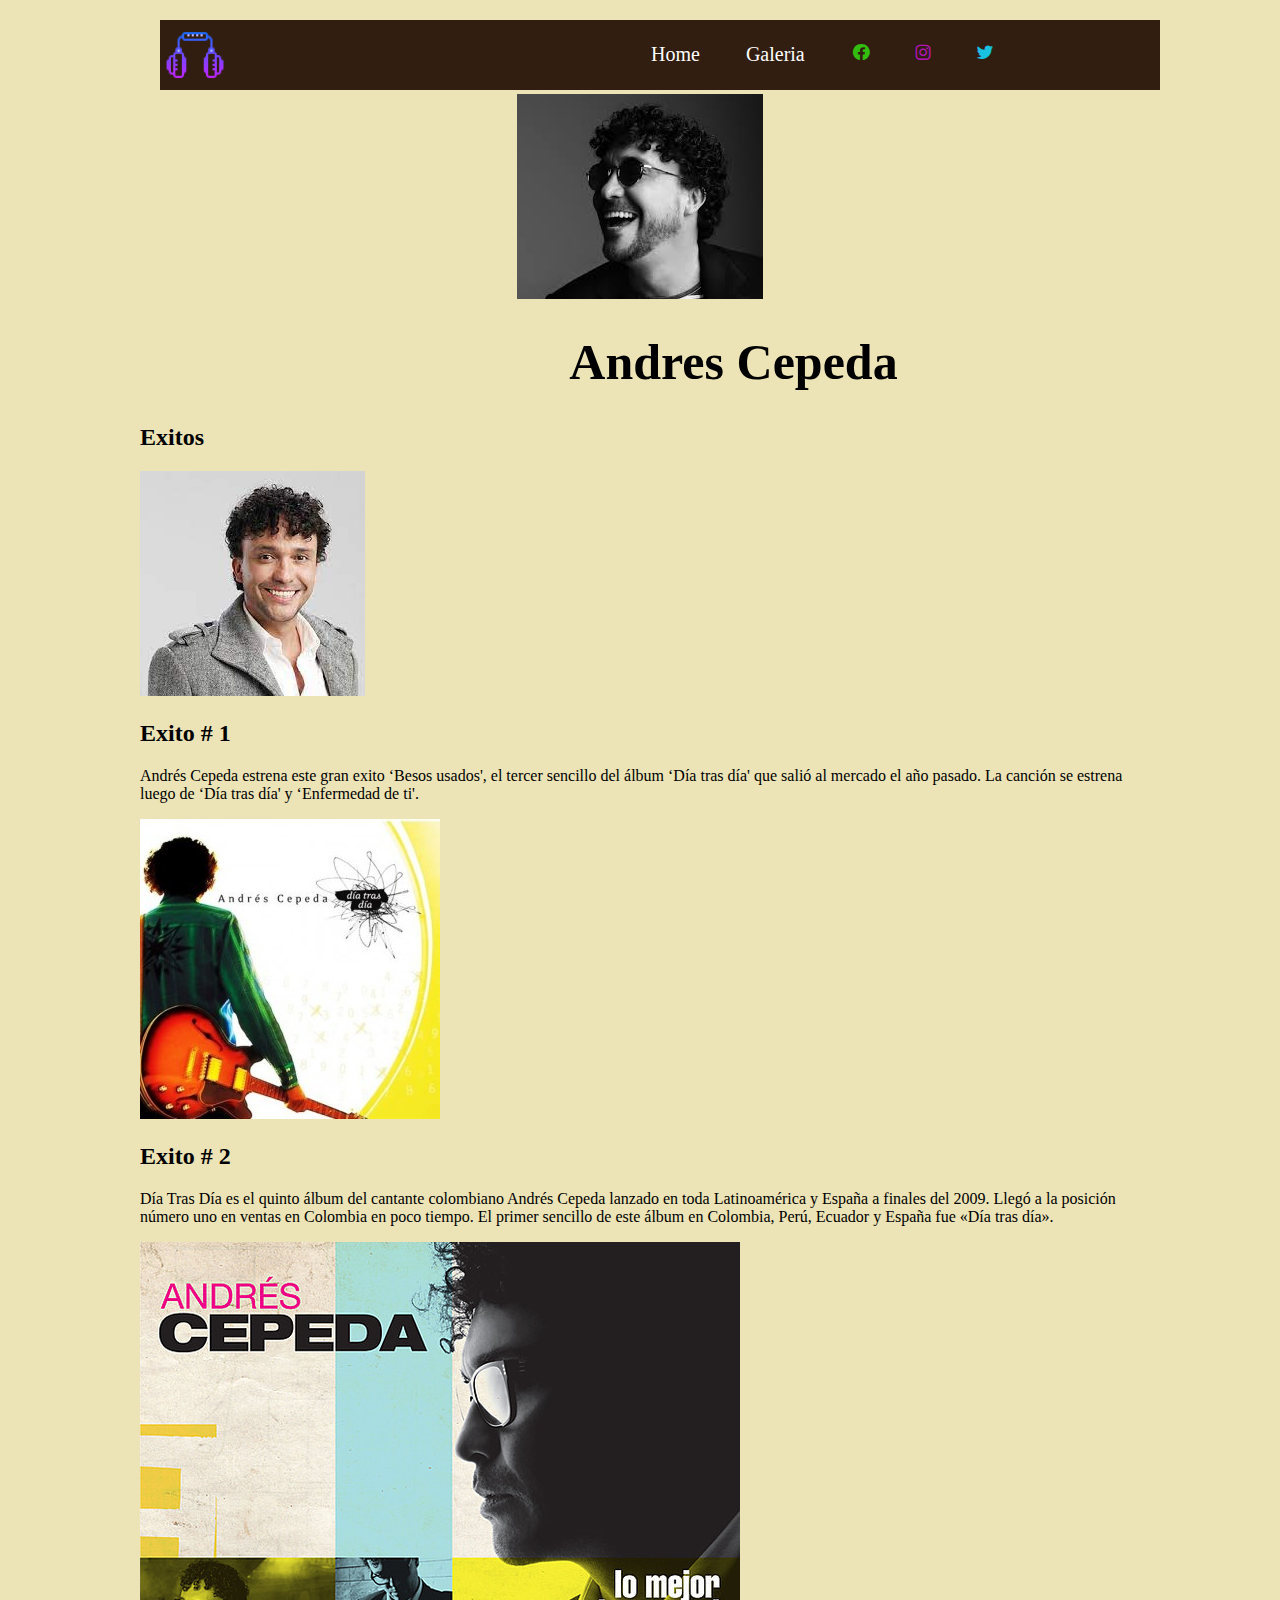
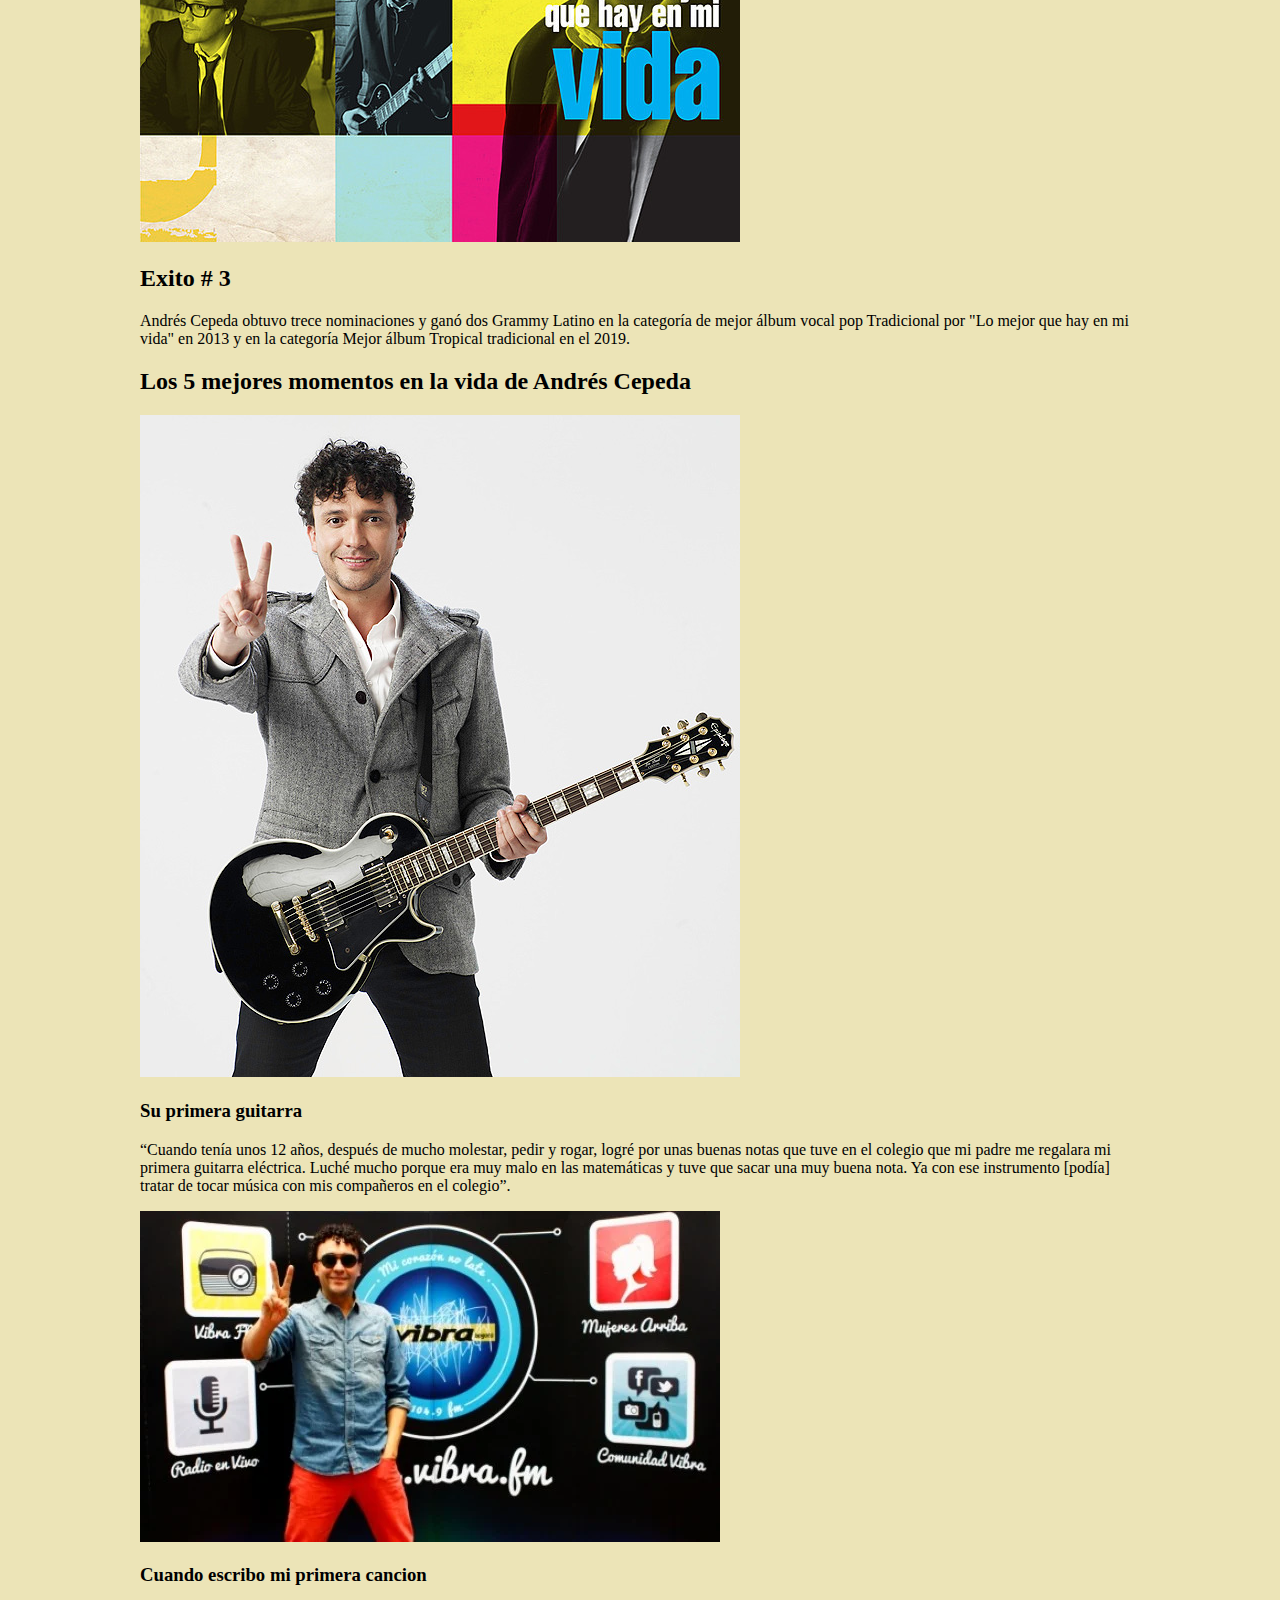
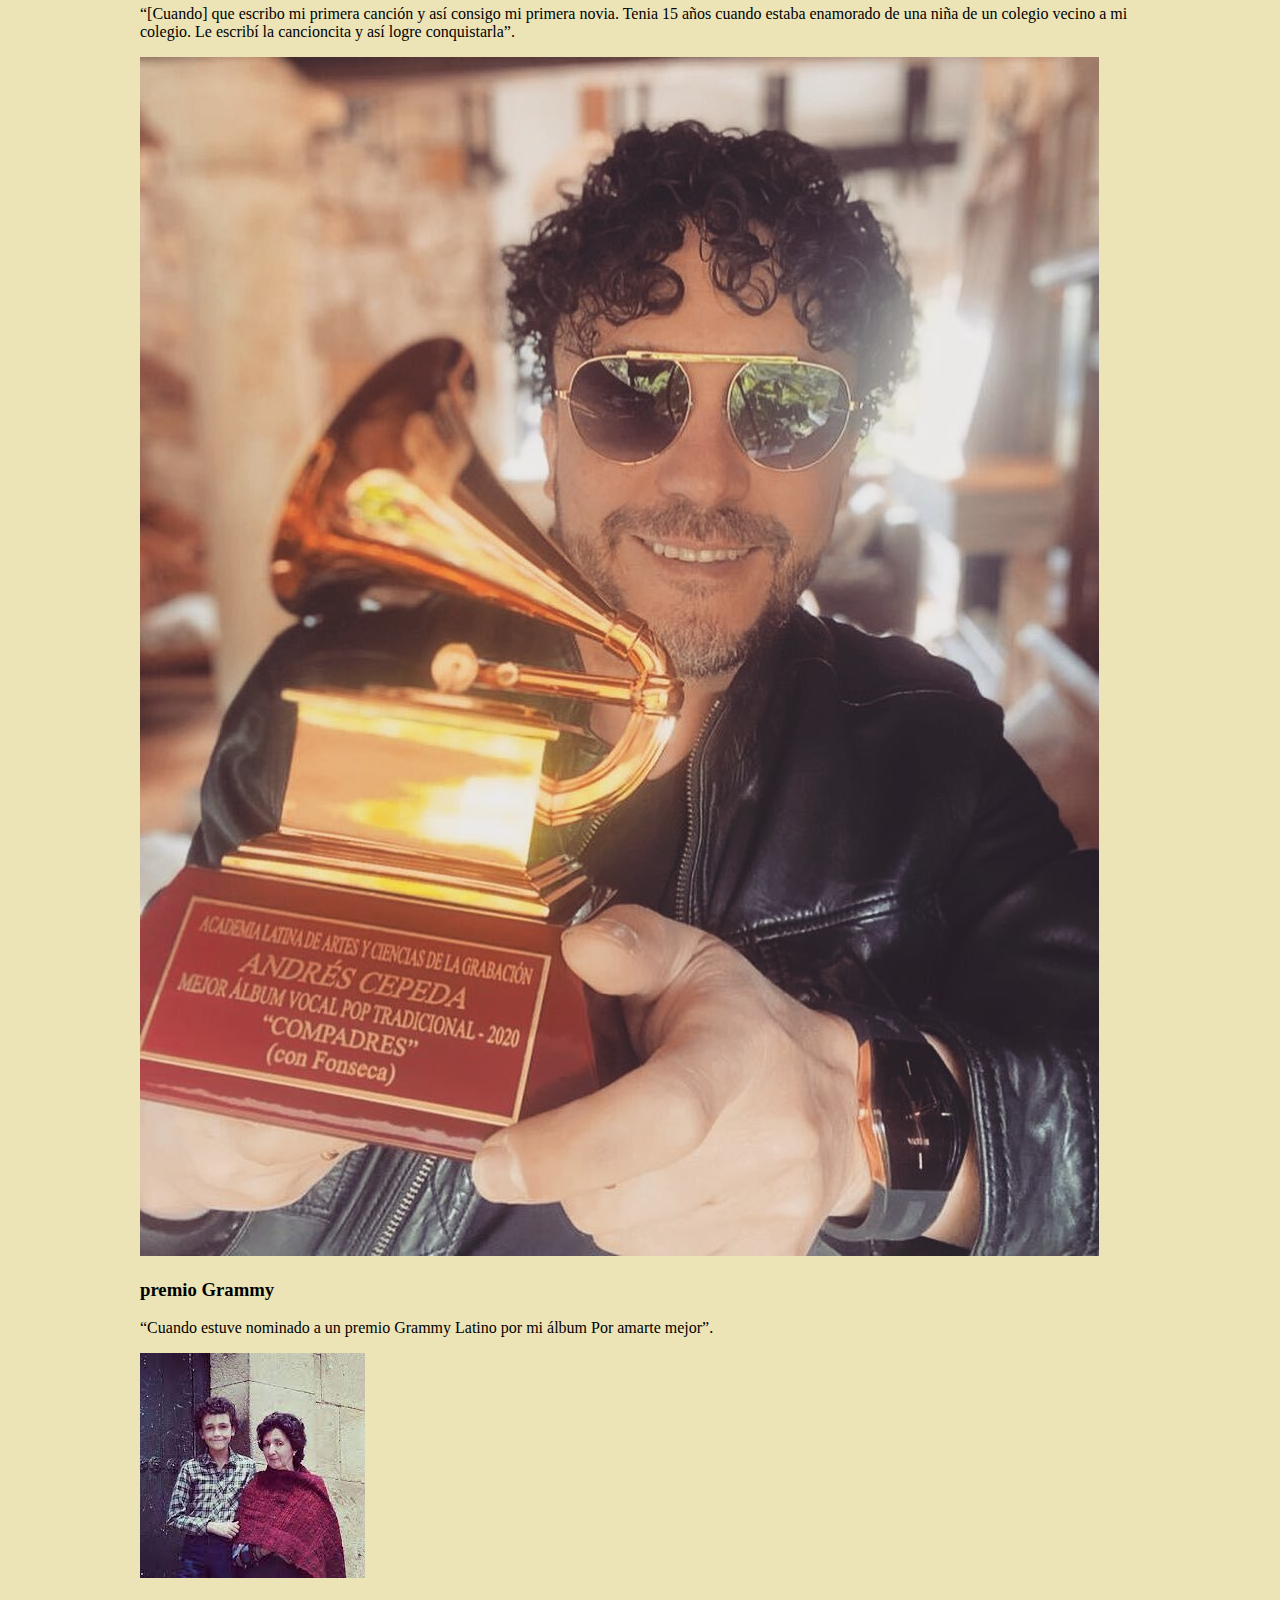
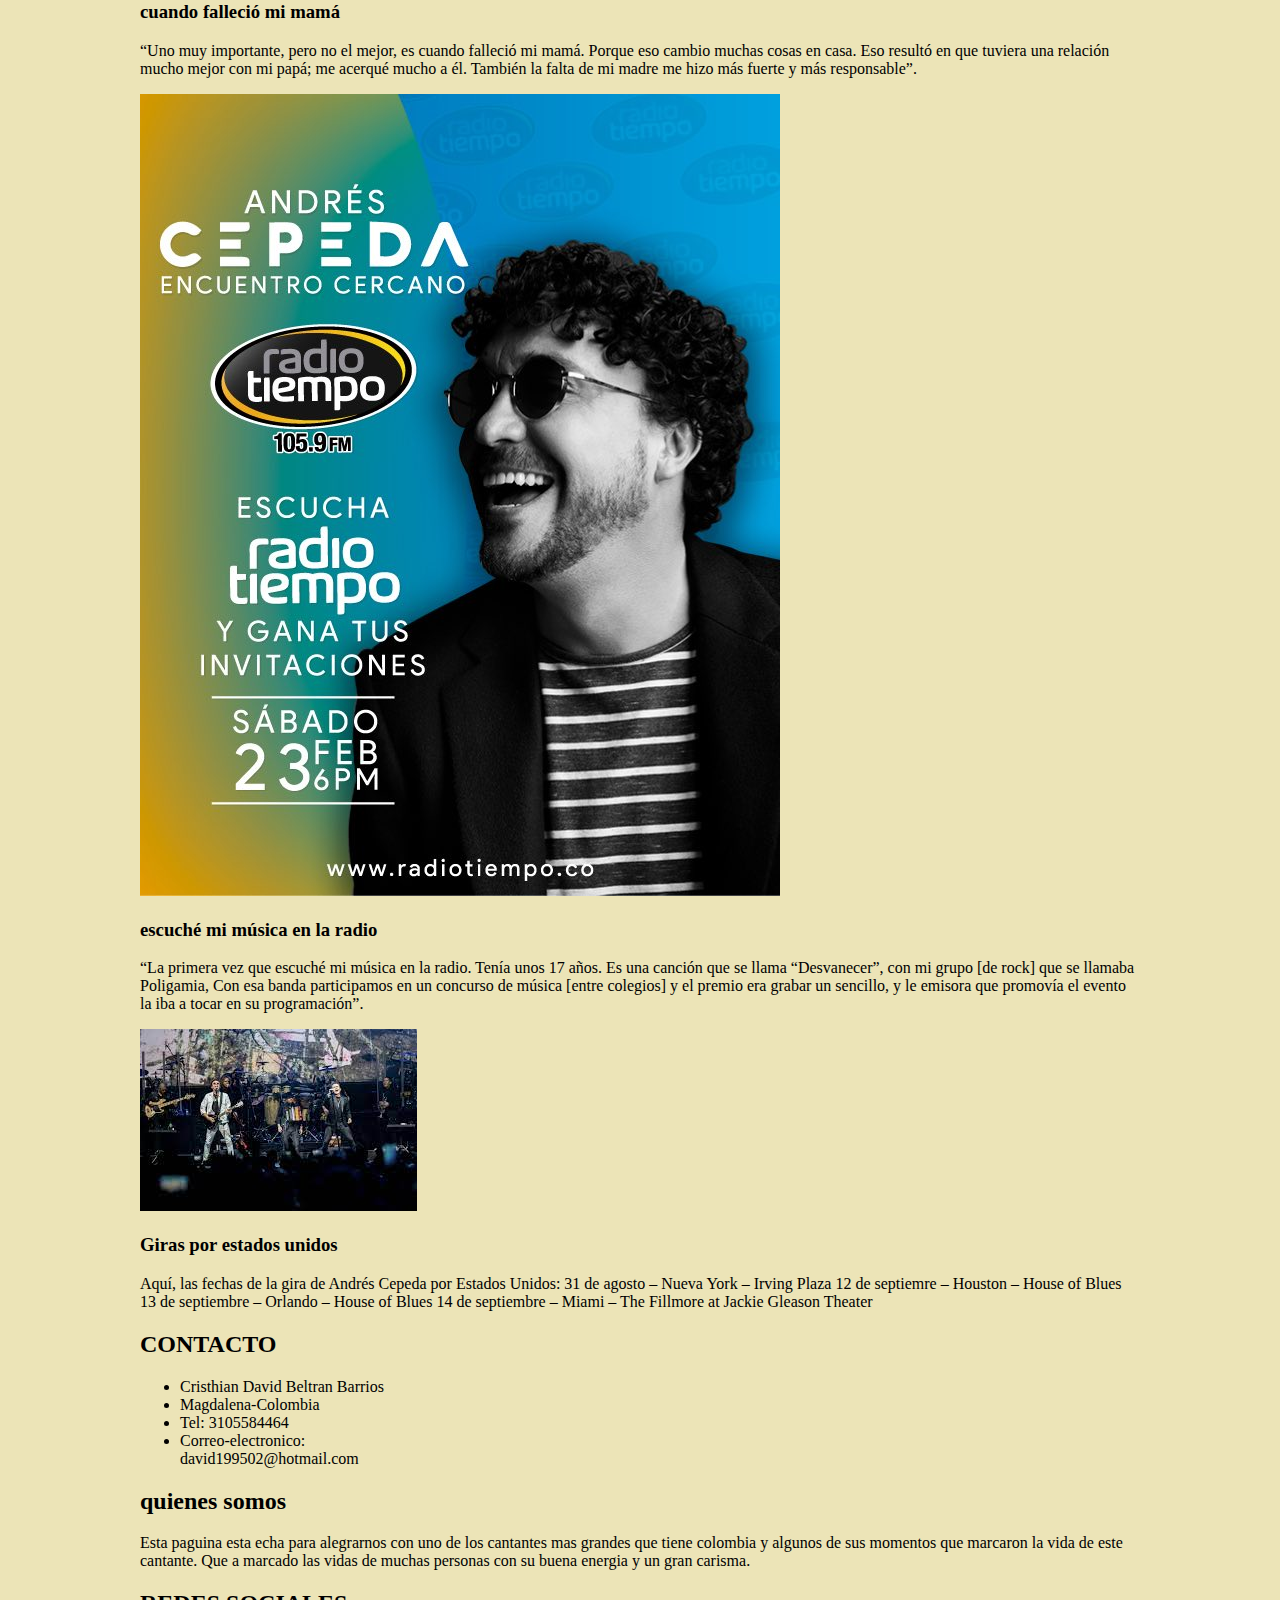
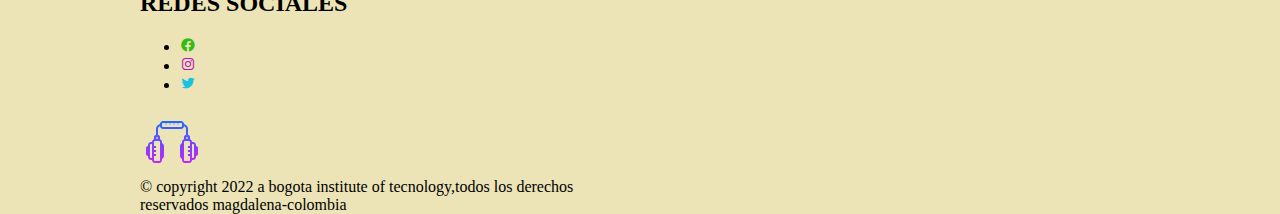
<file: index.html>
<!DOCTYPE html>
<html lang="en">
<head>
    <meta charset="UTF-8">
    <meta http-equiv="X-UA-Compatible" content="IE=edge">
    <meta name="viewport" content="width=device-width, initial-scale=1.0">
    <title>Andres Cepeda</title>
<link rel="shortcut icon" href="./imagenes/favicon.png" type="image/x-icon">
<link rel="stylesheet" href="./css/style.css">
<link rel="preconnect" href="https://fonts.googleapis.com">
<link rel="preconnect" href="https://fonts.gstatic.com" crossorigin>
<link href="https://fonts.googleapis.com/css2?family=Oswald:wght@300;500&display=swap" rel="stylesheet">
<link href='https://unpkg.com/boxicons@2.1.0/css/boxicons.min.css' rel='stylesheet'>
</head>
<body>
    <header>
        <div class="ancho">
            <div class="logo">
             <a href="index.html"><img class="logg" src="imagenes/favicon.png" alt="logo"></a>
            </div>
            <nav>
                <ul class="menu">
                    <li><a class="home" href="index.html" target="black" title="ir a paguina principal"><span class="icon-home"></span>Home</a></li>
                    <li><a href="galeria.html" target="black" title="ir a galeria"><span class="icon-image-inverted"></span>Galeria</a></li>
                    <li><a target="blank" title="my facebook" href="#"><i class='bx bxl-facebook-circle' style='color:#33bd11'></i></i></ali>
                    <li><a target="blank" title="my instagram" href="#"><i class='bx bxl-instagram' style='color:#b514bb' ></i></i></a></l</li>
                    <li><a target="blank" title="my instagram" href="#"><i class='bx bxl-twitter' style='color:#18c2e0' ></i></i></a></li>
                </ul>
            </nav>
        </div>
    </header>
<section>
    <img class="img-1" src="imagenes/imagen 11.jpg" alt="img-1">
    <div class="titulo-1"><h1>Andres Cepeda</h1></div>  
</section>
<section class="featured">
    <h2>Exitos</h2>
    <div class="circulos">
    <article>
    <div class="Besos Usados">
        <a href="https://www.elespectador.com/entretenimiento/musica/andres-cepeda-le-canta-a-los-besos-usados/" target="black" title="historia de la cancion"><img class="inspiracion" src="imagenes/besos.jpg" alt="Besos"></a>
        <div class="besos usados-contenido">
            <h2>Exito # 1</h2>
            <p>Andrés Cepeda estrena este gran exito ‘Besos usados', el tercer sencillo del álbum ‘Día tras día' que salió al mercado el año pasado. La canción se estrena luego de ‘Día tras día' y ‘Enfermedad de ti'.</p>
        </div>
    </div>

    <div class="Dia tras Dia">
        <a href="https://es.wikipedia.org/wiki/D%C3%ADa_Tras_D%C3%ADa" target="black" title="historia de la cancion"><img class="inspiracion" src="imagenes/Dia_Tras_Dia.jpg" alt="Dia tras Dia"></a>
        <div class="Dia tras Dia">
            <h2>Exito # 2</h2>
            <p>Día Tras Día es el quinto álbum del cantante colombiano Andrés Cepeda lanzado en toda Latinoamérica y España a finales del 2009. Llegó a la posición número uno en ventas en Colombia en poco tiempo. El primer sencillo de este álbum en Colombia, Perú, Ecuador y España fue «Día tras día». </p>
        </div>
    </div>
    
    <div class="Lo mejor que hay en mi vida">
        <a href="#" title="historia de la cancion"><img class="inspiracion" src="imagenes/lo mejor que hay en mi vida.jpg" alt="Lo mejor que hay en mi vida"></a>            
        <div class="Lo mejor que hay en mi vida">
            <h2>Exito # 3</h2>
            <p>Andrés Cepeda obtuvo trece nominaciones y ganó dos Grammy Latino en la categoría de mejor álbum vocal pop Tradicional por "Lo mejor que hay en mi vida" en 2013 y en la categoría Mejor álbum Tropical tradicional en el 2019.</p>

        </div>


    </div>
    </article>
</div>

</section>

<section>
     <div class="titulo-2"><h2>Los 5 mejores momentos en la vida de Andrés Cepeda</h2></div>
    <div class="contenedor-momentos">
    <div class="momento-contenedor-1">
    <article>
    <img class="momento-img" src="imagenes/primer momento.jpg" alt="momento-1">
        <h3>Su primera guitarra</h3>
        <p>“Cuando tenía unos 12 años, después de mucho molestar, pedir y rogar, logré por unas buenas notas que tuve en el colegio que mi padre me regalara mi primera guitarra eléctrica. Luché mucho porque era muy malo en las matemáticas y tuve que sacar una muy buena nota. Ya con ese instrumento [podía] tratar de tocar música con mis compañeros en el colegio”. </p>
    </article></div>

    <div class="momento-contenedor-2">
        <article>
            <img class="momento-img" src="imagenes/primera cancion.webp" alt="momento-2">
            <h3>Cuando escribo mi primera cancion</h3>
            <p> “[Cuando] que escribo mi primera canción y así consigo mi primera novia. Tenia 15 años cuando estaba enamorado de una niña de un colegio vecino a mi colegio. Le escribí la cancioncita y así logre conquistarla”.</p>
        </article>
    </div>

    <div class="momento-contenedor-3">
        <article>
        <img class="momento-img" src="imagenes/premio grammy.jpg" alt="momento-3">
           <h3>premio Grammy</h3>
           <p>“Cuando estuve nominado a un premio Grammy Latino por mi álbum Por amarte mejor”.

           </p>
        </article>
    </div>
</div>

<div class="contenedor-momentos-2">

    <div class="momento-contenedor-4">
        <article>
            <img class="momento-img" src="imagenes/mama andres cepeda.jpg" alt="momento-4">
            <h3>cuando falleció mi mamá</h3>
            <p>“Uno muy importante, pero no el mejor, es cuando falleció mi mamá. Porque eso cambio muchas cosas en casa. Eso resultó en que tuviera una relación mucho mejor con mi papá; me acerqué mucho a él. También la falta de mi madre me hizo más fuerte y más responsable”. </p>
        </article>
    </div>

    <div class="momento-contenedor-5">
     <article>
         <img class="momento-img" src="imagenes/radio.jpg" alt="momento-5">
         <h3>escuché mi música en la radio</h3>
         <p>“La primera vez que escuché mi música en la radio. Tenía unos 17 años. Es una canción que se llama “Desvanecer”, con mi grupo [de rock] que se llamaba Poligamia, Con esa banda participamos en un concurso de música [entre colegios] y el premio era grabar un sencillo, y le emisora que promovía el evento la iba a tocar en su programación”.</p>
     </article>
    </div>
    
    <div class="momento-contenedor-6">
        <article>
            <img class="momento-img" src="imagenes/gira.jpg" alt="momento-6">
            <h3>Giras por estados unidos</h3>
            <p>Aquí, las fechas de la gira de Andrés Cepeda por Estados Unidos:

                31 de agosto – Nueva York – Irving Plaza
                12 de septiemre – Houston – House of Blues
                13 de septiembre – Orlando – House of Blues
                14 de septiembre – Miami – The Fillmore at Jackie Gleason Theater</p>
        </article>

    </div>

</div>
    
</section>

<footer>

<div class="container-footer-all">
 <div class="container-body">


      <div class="contacto">
       <h2>CONTACTO</h2> 
       <ul>
           <li>Cristhian David Beltran Barrios</li>
           <li>Magdalena-Colombia</li>
           <li>Tel: 3105584464</li>
           <li>Correo-electronico:<br>david199502@hotmail.com</li>
       </ul>  
      </div>

      <div class="quienes somos">
          <h2>quienes somos</h2>
          <p>Esta paguina esta echa para alegrarnos con uno de los cantantes mas grandes que tiene colombia y algunos de sus momentos que marcaron la vida de este cantante. Que a marcado las vidas de muchas personas con su buena energia y un gran carisma.</p>
      </div>

      <div class="redes-sociales">
          <h2>REDES SOCIALES</h2>
          <ul>
            <li><a target="blank" title="my facebook" href="#"><i class='bx bxl-facebook-circle' style='color:#33bd11'></i></i></a></li>
            <li><a target="blank" title="my instagram" href="#"><i class='bx bxl-instagram' style='color:#b514bb' ></i></i></a></li>
            <li><a target="blank" title="my instagram" href="#"><i class='bx bxl-twitter' style='color:#18c2e0' ></i></i></a></li>
          </ul>
          <img class="logo-footer" src="imagenes/favicon.png" alt="logo-footer">
      </div>

       
 </div>


 <div class="container-footer">
    &#169; copyright 2022 a bogota institute of tecnology,todos los derechos <br> reservados magdalena-colombia
</div>

 
</div>


</footer>








</body>
</html>
</file>
<file: css/style.css>
body{
    background-color: #ECE4B7;
    max-width: 1000px;
     font-weight: 300;
     box-sizing: border-box;
     max-width: 1000px;
     margin: 0 auto;
     font-family: 'Bebas Neue', cursive;
    }
    .logg{
        width: 70px;
        height: 70px;   
    }

    
    header{
        width: 100%;
        background-color: #311E10;
        height: 70px;
        margin: 20px 20px 4px 20px ;
    }

    .img-1{
    display: block;
    margin: auto;
}


    .ancho{
        width: 100%;
        height: 70px;
        margin: auto;
        box-sizing: border-box;
    }

    header ul{
        list-style: none;
        padding: 0;
        width: 80%;
        margin: auto;
    }

    .menu li a{
        text-decoration: none;
        color: white;
        padding: 21px;
        display: block;
        font-size: 20px;
    }
    
    .menu li{
        display: inline-block;
        text-align: center;    
    }
    .menu li a{
        transition: all 1s;
    }
    .menu li a:hover{
        color: blue;
        background-color: white;
    }

    nav{
        width: 70%;
        height: 70px;
        margin-left: 210px;
        float: left;
    }
    
    .logo{
        width: 9%;
        height: 70px;
        float: left;
    }
    
    .home{
        margin-left: 100px;
    }
    
    .facebook{
    margin-left: 30px;
      
    }

    header ul li span{
        font-size: 22px;
    }

    .cepedalogo{
        width: 30%;
        display: block;
        margin-left: 20px;
    }

    .titulo-1{
        font-size: 25px;
        text-align: center;
        margin-left: 30px;
        padding-left: 157px;
    }

    .BesosUsados,.DiatrasDia,.Lomejorquehayenmivida{
        width: 100px;
        height: 100px;
        margin: 9px 2px 2px 2px;
        border-radius: 100%;
        border: solid 5px #e20f0f;
    }
</file>
